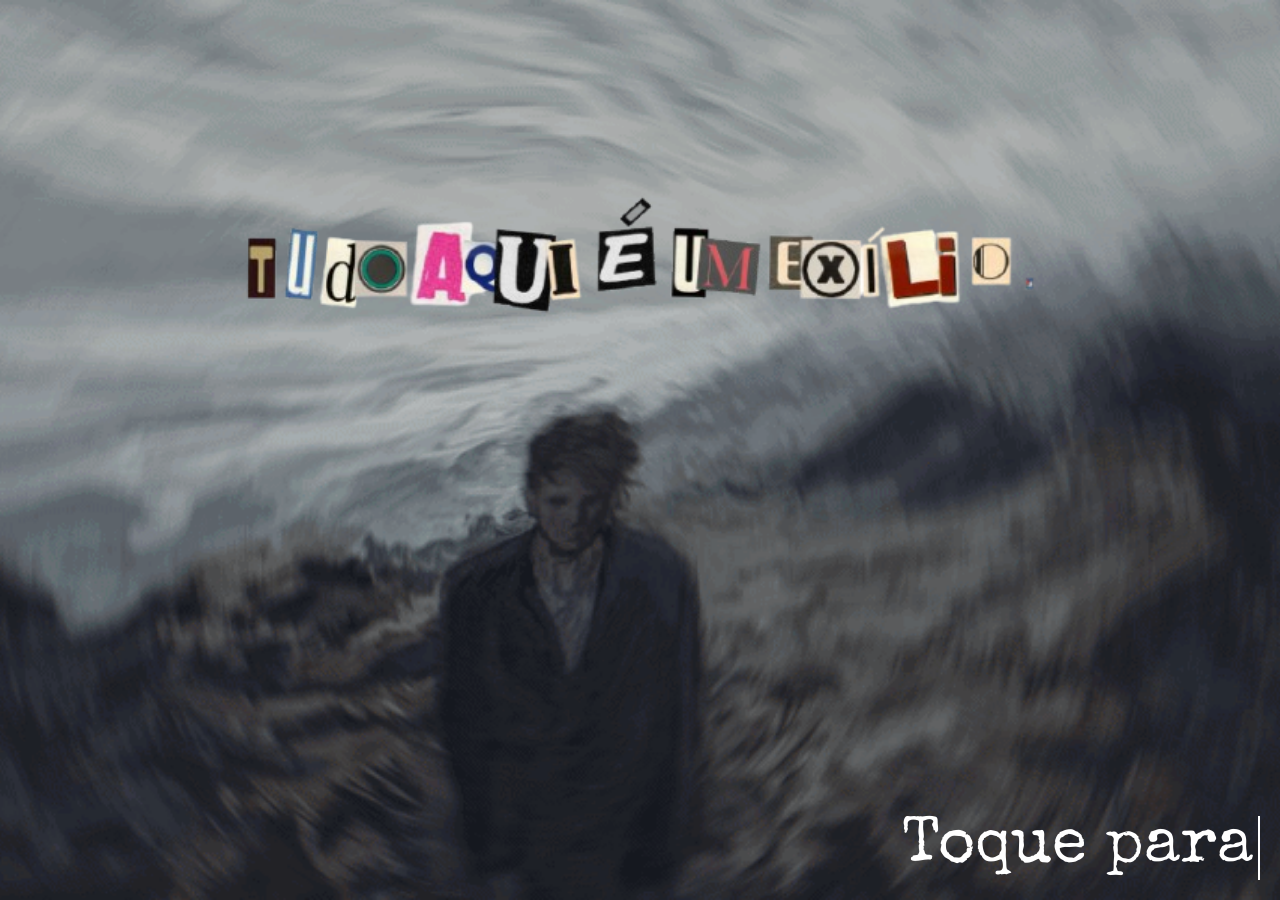
<file: index.html>
<!DOCTYPE html>
<html lang="pt-BR">

<head>
    <meta charset="UTF-8">
    <meta name="viewport" content="width=device-width, initial-scale=1.0">
    <title>Tudo Aqui é Exílio</title>

    <link rel="stylesheet" href="src/css/fontes.css">
    <link rel="stylesheet" href="src/css/estilos.css">
    <link rel="stylesheet" href="src/css/responsivo.css">
</head>

<body class="pagina-inicial">
    <div class="overlay-transicao"></div>

    <a href="passagem.html" class="link-fundo"><img src="src/imagens/img_tudo_aqui_e_exilio.gif" alt="Imagem em tela cheia"
            class="full-screen-img">
    </a>

    <img src="src/imagens/texto_pag_inicial.png" alt="Texto com letras personalizadas" class="letras_diferentes">
</body>

<!-- O texto guardado no atributo data-texto -->
<p class="texto-canto efeito-digitacao" data-texto="Toque para se virar"></p>

<script src="src/js/global.js"></script>
<script src="src/js/index.js"></script>
</html>
</file>
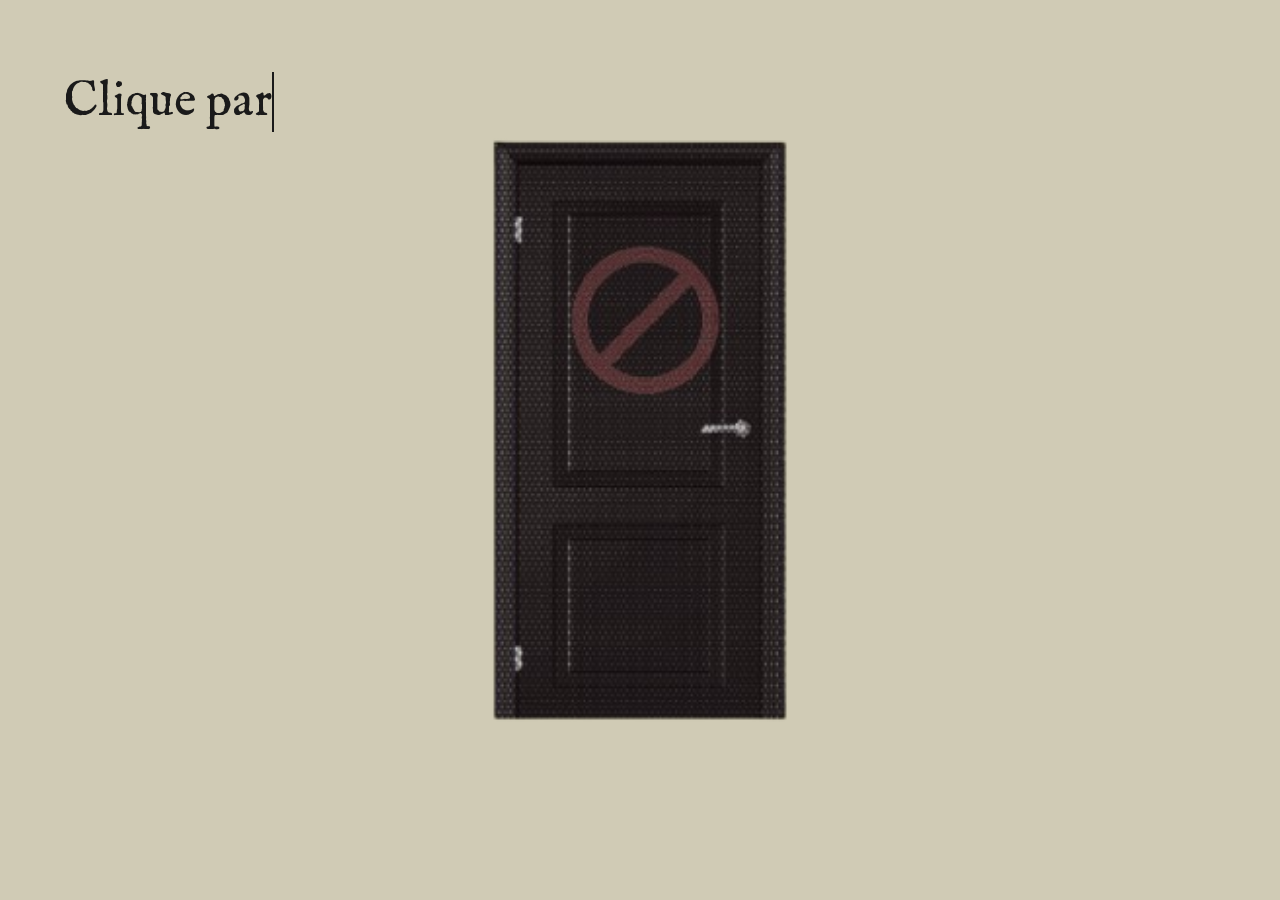
<file: passagem.html>
<!DOCTYPE html>
<html lang="pt-BR">

<head>
    <meta charset="UTF-8">
    <meta name="viewport" content="width=device-width, initial-scale=1.0">
    <title>Não Abra a Porta</title>

    <link rel="stylesheet" href="src/css/fontes.css">
    <link rel="stylesheet" href="src/css/estilos.css">
    <link rel="stylesheet" href="src/css/responsivo.css">
</head>

<body class="pagina-passagem">
    <div class="overlay-transicao"></div>

    <p id="texto-porta" class="texto-superior" data-texto="Clique para Abrir a Porta"></p>

    <img id="imagem-porta" src="src/imagens/porta_fechada_img.png" alt="Porta Fechada" class="porta-interativa">


    <script src="src/js/global.js"></script>
    <script src="src/js/passagem.js"></script>
</body>

</html>
</file>
<file: src/css/fontes.css>
@font-face{
    font-family: 'elite';
    src: url(../fontes/Special_Elite/SpecialElite-Regular.ttf);
}

@font-face {
    font-family: 'courier';
    src: url(../fontes/Courier_Prime/CourierPrime-Regular.ttf);
}

@font-face {
    font-family: 'im_fell';
    src: url(../fontes/IM_Fell_English/IMFellEnglish-Regular.ttf);
}
</file>
<file: src/css/estilos.css>
/* ==========================================
   1. REGRAS GLOBAIS
   ========================================== */
*,
*::before,
*::after {
  margin: 0;
  padding: 0;
  box-sizing: border-box;
}

html, body {
  width: 100vw;
  height: 100vh;
  overflow: hidden;
}


/* ==========================
   2. PÁGINA INICIAL
   ========================================== */

body.pagina-inicial {
  position: relative;
  background-color: #000000;
}

.pagina-inicial .link-fundo {
  display: block;
  width: 100vw;
  height: 100vh;
}

.pagina-inicial .full-screen-img {
  width: 100vw;
  height: 100vh;
  object-fit: cover;
  display: block;
}

.pagina-inicial .letras_diferentes {
  position: absolute;
  left: 50%;
  top: 35%;
  transform: translate(-50%, -50%);
  width: clamp(300px, 100vw, 1000px);
  height: auto;
  pointer-events: none;
  z-index: 2;
}

.texto-canto {
  position: fixed;
  bottom: clamp(10px, 3vw, 20px);
  right: clamp(10px, 3vw, 20px);
  font-family: 'elite', monospace;
  font-size: clamp(2.5rem, 10vw, 4rem);
  color: #ffffff;
  border-right: 2px solid #ffffff;
  white-space: nowrap;
  padding-right: 5px;
  z-index: 9999;
  animation: piscar 0.75s step-end infinite;
}

@keyframes piscar {
  from, to { border-color: transparent; }
  50% { border-color: #ffffff; }
}

.overlay-transicao {
  position: fixed;
  inset: 0;
  background-color: #000000;
  opacity: 0;
  pointer-events: none;
  transition: opacity 0.8s ease-in-out;
  z-index: 99999;
}

.overlay-transicao.ativa {
  opacity: 1;
  pointer-events: auto;
}


/* ==========================
   3. PÁGINA PASSAGEM (PORTA)
   ========================================== */

.pagina-passagem {
  width: 100vw;
  height: 100vh;
  display: flex;
  justify-content: center;
  align-items: center;
  position: relative;
  background-color: #d0cbb5;
}

.pagina-passagem .texto-superior {
  position: absolute;
  top: 8%;
  left: 5%;
  font-family: 'im_fell', serif;
  font-size: clamp(1.2rem, 4vw, 3rem);
  color: #1a1a1a;
  border-right: 2px solid #1a1a1a;
  white-space: nowrap;
  animation: piscar 0.75s step-end infinite;
}

.pagina-passagem .porta-interativa {
  height: 81vh;
  width: auto;
  cursor: pointer;
  transition: transform 0.2s ease-in-out;
}

.pagina-passagem .porta-interativa:hover {
  transform: scale(1.02);
}


/* ==========================
   4. PÁGINA SALA BAÚ
   ========================================== */

body.pagina-bau {
  background-color: #000000;
  position: relative;
}

.pagina-bau .luz-fundo {
  position: absolute;
  top: 0;
  left: 50%;
  transform: translateX(-50%);
  height: 90vh;
  z-index: 1;
  pointer-events: none;
}

.pagina-bau .bau-interativo {
  position: absolute;
  bottom: 15%;
  left: 50%;
  transform: translateX(-50%);
  width: clamp(180px, 40vw, 300px);
  cursor: pointer;
  z-index: 10;
  transition: transform 0.2s;
}

.pagina-bau .bau-interativo:hover {
  transform: translateX(-50%) scale(1.05);
}

.pagina-bau .bau-interativo.bau-aberto {
  width: clamp(250px, 60vw, 390px);
}

.pagina-bau .grupo-elementos {
  position: absolute;
  inset: 0;
  z-index: 5;
  transition: opacity 0.8s ease-in-out;
}

.pagina-bau .grupo-elementos.escondido {
  opacity: 0;
  pointer-events: none;
}

.pagina-bau .mao {
  position: absolute;
  width: clamp(70px, 12vw, 130px);
  animation: apontar 0.6s infinite alternate ease-in-out;
  z-index: 15;
}

@keyframes apontar {
  0% { transform: rotate(var(--rot)) translateY(0px); }
  100% { transform: rotate(var(--rot)) translateY(-15px); } 
}

.mao-1 { bottom: 20%; left: 30%; }
.mao-2 { bottom: 35%; left: 33%; }
.mao-3 { bottom: 45%; left: calc(50% - 65px); }
.mao-4 { bottom: 35%; right: 35%; }
.mao-5 { bottom: 20%; right: 30%; }

/* ==========================
   ANIMAÇÃO DO BAÚ E SAÍDA DOS ITENS
   ========================== */

/* Container cobre a tela inteira para servir de palco absoluto */
.pagina-bau .grupo-elementos {
  position: absolute;
  inset: 0;
  z-index: 5;
  pointer-events: none;
  transition: opacity 0.8s ease-in-out;
}

.pagina-bau .grupo-elementos:not(.escondido) {
  pointer-events: auto;
}

.pagina-bau .grupo-elementos.escondido {
  opacity: 0;
  pointer-events: none;
}

/* Estado inicial: todos concentrados no centro exato da base do baú */
#grupo-itens .item {
  position: absolute;
  bottom: 22%;
  left: 47%;
  transform: translate(-50%, 50%) scale(0.1);
  opacity: 0;
  /* Transição lenta e suave de 2.2 segundos */
  transition: all 2.2s cubic-bezier(0.25, 1, 0.5, 1);
  z-index: 20;
}

/* Estado final: Circunferência perfeita com raio exato de 25% a partir do centro do baú (Livro e Papéis trocados de lugar) */

/* 1. Papéis (Topo, onde ficava o livro) */
#grupo-itens.animar-itens .item-papeis {
  transform: translateX(0%) translate(0vw, -18vw) scale(1) rotate(var(--rot));
  opacity: 1;
}

/* 2. PSP (Superior Esquerdo) */
#grupo-itens.animar-itens .item-psp {
  transform: translate(-23vw, -15vw) scale(1) rotate(var(--rot));
  opacity: 1;
}

/* 3. Câmera (Superior Direito) */
#grupo-itens.animar-itens .item-cam {
  transform: translate(23vw, -15vw) scale(1) rotate(var(--rot));
  opacity: 1;
}

/* 4. MP3 (Inferior Esquerdo) */
#grupo-itens.animar-itens .item-mp3 {
  transform: translate(-20vw, 5vw) scale(1) rotate(var(--rot));
  opacity: 1;
}

/* 5. Livro (Inferior Direito, onde ficavam os papéis) */
#grupo-itens.animar-itens .item-livros {
  transform: translate(20vw, 5vw) scale(1) rotate(var(--rot));
  opacity: 1;
}

/* Ordem de aparição exata mantida: MP3 -> PSP -> Notas(Papéis) -> Câmera -> Livro */
#grupo-itens.animar-itens .item-mp3    { transition-delay: 3s; }
#grupo-itens.animar-itens .item-psp    { transition-delay: 2s; }
#grupo-itens.animar-itens .item-papeis { transition-delay: 1s; }
#grupo-itens.animar-itens .item-cam    { transition-delay: 2s; }
#grupo-itens.animar-itens .item-livros { transition-delay: 3s; }

/* Hover dos itens */
.pagina-bau .item:not(.item-papeis):hover {
  transform: scale(1.15) rotate(var(--rot));
}

.item-papeis:hover {
  transform: translateX(0%) scale(1.15) rotate(var(--rot)); 
}

/* Tamanhos proporcionais dos itens ao redor do baú */
.item-psp    { width: clamp(100px, 14vw, 150px); --rot: -20deg; }
.item-papeis { width: clamp(70px, 10vw, 115px);  --rot: 0deg;   }
.item-cam    { width: clamp(90px, 12vw, 135px);  --rot: -5deg;  }
.item-mp3    { width: clamp(65px, 9vw, 110px);   --rot: -10deg; }
.item-livros { width: clamp(80px, 11vw, 125px);  --rot: -15deg; }

/* ==========================
   5. POP-UP (MODAL) E COMPONENTES
   ========================================== */

#overlay-popup {
  position: fixed;
  inset: 0;
  background-color: rgba(0, 0, 0, 0.85);
  z-index: 100;
  display: flex;
  justify-content: center;
  align-items: center;
  opacity: 1;
  transition: opacity 0.3s ease;
}

#overlay-popup.escondido {
  opacity: 0;
  pointer-events: none;
}

#btn-fechar {
  position: absolute;
  top: 30px; 
  right: 40px;
  width: 50px;
  cursor: pointer;
  transition: transform 0.2s;
  z-index: 110;
}

#btn-fechar:hover { 
  transform: scale(1.1); 
}

.container-destaque {
  display: flex;
  align-items: center;
  justify-content: center;
  gap: 10px;
  width: 100%;
  height: 100%;
}

.mao-aponta {
  width: clamp(45px, 7vw, 90px);
  flex-shrink: 0;
  cursor: pointer;
  transition: transform 0.2s ease, opacity 0.2s ease;
}

.mao-aponta.escondido { 
  display: none !important; 
}

.mao-aponta:hover { 
  transform: scale(1.1); 
}

#area-conteudo-popup {
  position: relative;
  display: flex;
  justify-content: center;
  align-items: center;
  max-width: 80vw;
  max-height: 90vh;
}

.conteudo-item {
  display: flex;
  justify-content: center;
  align-items: center;
  width: 100%;
  height: 100%;
}

.conteudo-item.escondido { 
  display: none !important; 
}

/* Modo Papel */
#container-papel {
  position: relative;
  width: min(90vw, 550px);
  height: min(90vh, 750px);
  display: flex;
  justify-content: center;
  align-items: center;
}

.imagem-fundo-papel { 
  width: 100%; 
  height: 100%; 
  object-fit: contain; 
}

.texto-sobre-papel {
  position: absolute; 
  inset: 0;
  display: flex; 
  align-items: center;
  padding: 18% 15%; 
}

#texto-papel {
  font-family: 'courier', monospace; 
  font-size: clamp(14px, 1.8vw, 18px); 
  color: #1a1a1a;
  text-align: left; 
  line-height: 1.6; 
  margin: 0; 
  width: 100%; 
  max-height: 100%; 
  overflow-y: auto;
}

/* Modo MP3 */
#container-mp3 {
  display: flex;
  gap: 20px;
  align-items: center;
  justify-content: center;
  width: 100%;
  height: 100%;
}

.aparelho-mp3, .caixa-info-mp3 {
  position: relative; 
  display: flex; 
  align-items: center; 
  justify-content: center;
}

.fundo-mp3, .fundo-caixa { 
  max-height: 75vh; 
  max-width: 40vw; 
  object-fit: contain; 
}

#video-yt {
  position: absolute;
  top: 10%; 
  left: 28%;
  width: 45%;
  height: 35%;
  border-radius: 5px;
}

.texto-sobre-caixa {
  position: absolute;
  top: 15%; 
  left: 18%; 
  width: 70%; 
  height: 70%;
  overflow-y: auto; 
  color: #1a1a1a; 
  font-family: 'courier', monospace; 
  font-size: clamp(14px, 1.3vw, 16px);
}

/* Modo Filme */
#container-filme {
  position: relative;
  width: min(90vw, 650px);
  height: min(90vh, 550px);
  display: flex;
  justify-content: center;
  align-items: center;
}

.imagem-fundo-filme {
  width: 100%;
  height: 100%;
  object-fit: contain;
}

.texto-sobre-filme {
  position: absolute;
  inset: 0;
  display: flex;
  flex-direction: column;
  align-items: center;
  text-align: center;
  padding: 18% 20% 16% 15%; 
  color: #1a1a1a;
  font-family: 'courier', monospace;
}

#titulo-filme {
  font-size: clamp(1.3rem, 3vw, 2.1rem);
  margin-bottom: 8px;
  font-family: 'im_fell', 'courier', serif;
  letter-spacing: 1px;
}

#tagline-filme {
  font-size: clamp(0.9rem, 1.6vw, 1.1rem);
  font-style: italic;
  margin-bottom: 12px;
  padding-bottom: 10px;
  border-bottom: 1px solid rgba(26, 26, 26, 0.3);
  width: 100%;
}

#corpo-filme {
  width: 100%;
  flex: 1;
  min-height: 0;
  overflow-y: auto;
  text-align: left;
}

#imagem-filme {
  float: right;
  width: clamp(70px, 16vw, 130px);
  height: auto;
  aspect-ratio: 3 / 4;
  object-fit: cover;
  margin: 0 0 12px 16px;
  border: 6px solid #f4f0e4;
  box-shadow: 0 3px 8px rgba(0, 0, 0, 0.4);
  transform: rotate(3deg);
}

#descricao-filme {
  font-size: clamp(13px, 1.6vw, 16px);
  line-height: 1.6;
  text-align: left;
  hyphens: auto;
  margin-left: 38px;
  display: block !important;
  width: auto !important;
}

/* ==========================
   MODO JOGO (PSP) E NAVEGAÇÃO
   ========================== */

#container-jogo {
  display: flex;
  flex-direction: column;
  align-items: center;
  gap: -20px;
  max-height: 95vh;
  max-width: 95vw;
}

.aparelho-psp, .caixa-info-jogo {
  position: relative;
}

.aparelho-psp {
  position: relative;
  width: min(90vw, 650px); 
}

.fundo-psp {
  display: block;
  width: 100%;
  height: auto;
}

.capa-jogo {
  position: absolute;
  top: 31.2%;
  left: 27%;
  width: 46.5%;
  height: 33.3%;
  object-fit: cover; 
  object-position: center; 
  border-radius: 2px;
  z-index: 5;
}

.caixa-info-jogo {
  position: relative;
  width: min(90vw, 650px);
  margin: 0 auto;
}

.fundo-caixa-jogo {
  display: block;
  width: 100%;
  height: auto;
}

.texto-sobre-caixa-jogo {
  position: absolute;
  top: 24%;
  left: 18%;
  width: 64%;
  height: 48%;
  box-sizing: border-box;
  padding: 0px 5px; 
  overflow-y: auto; 
  color: #1a1a1a;
  font-family: 'courier', monospace;
  text-align: left;
}

/* ==========================
   TIPOGRAFIA DENTRO DA CAIXA
   ========================== */

#titulo-jogo {
  font-size: clamp(1rem, 2vw, 1.3rem);
  margin: 0 0 6px 0;
  font-family: 'im_fell', 'courier', serif;
  font-weight: bold;
  border-bottom: 1px solid rgba(0, 0, 0, 0.2);
  padding-bottom: 4px;
}

#tagline-jogo {
  font-style: italic;
  margin: 0 0 8px 0;
  font-size: clamp(0.8rem, 1.3vw, 0.95rem);
  color: #333;
}

#descricao-jogo {
  font-size: clamp(12px, 1.4vw, 14px);
  line-height: 1.4;
  margin: 0;
}

/* Modo Livro */
#container-livro {
  position: relative;
  width: min(90vw, 650px);
  height: min(90vh, 550px);
  display: flex;
  justify-content: center;
  align-items: center;
}

.imagem-fundo-livro {
  width: 100%;
  height: 100%;
  object-fit: contain;
}

.pagina-esquerda-livro {
  position: absolute;
  top: 14%;
  left: 9%;
  width: 36%;
  height: 68%;
  display: flex;
  align-items: center;
  justify-content: center;
}

#foto-autor-livro {
  max-width: 100%;
  max-height: 100%;
  object-fit: contain;
  border: 4px solid #f4f0e4;
  box-shadow: 0 3px 8px rgba(0, 0, 0, 0.3);
  transform: rotate(-2deg);
}

.pagina-direita-livro {
  position: absolute;
  top: 14%;
  right: 9%;
  width: 36%;
  height: 68%;
  overflow-y: auto;
  color: #1a1a1a;
  font-family: 'courier', monospace;
  text-align: left;
  padding-right: 4px;
}

#titulo-livro {
  font-size: clamp(1.1rem, 2.4vw, 1.6rem);
  margin: 0 0 4px 0;
  font-family: 'im_fell', 'courier', serif;
}

#autor-livro {
  font-style: italic;
  font-size: clamp(0.85rem, 1.4vw, 1rem);
  margin: 0 0 10px 0;
  padding-bottom: 8px;
  border-bottom: 1px solid rgba(26, 26, 26, 0.3);
}

#descricao-livro {
  font-size: clamp(12px, 1.5vw, 15px);
  line-height: 1.5;
  margin: 0;
}


/* ==========================
   6. TIPOGRAFIA E SCROLLBARS
   ========================================== */

#texto-papel p, 
.texto-sobre-caixa p {
  margin: 0 0 12px 0;
}

#texto-papel::-webkit-scrollbar,
.texto-sobre-caixa::-webkit-scrollbar,
.texto-sobre-caixa-jogo::-webkit-scrollbar,
#corpo-filme::-webkit-scrollbar {
  width: 6px;
}

#texto-papel::-webkit-scrollbar-thumb,
.texto-sobre-caixa::-webkit-scrollbar-thumb,
.texto-sobre-caixa-jogo::-webkit-scrollbar-thumb,
#corpo-filme::-webkit-scrollbar-thumb {
  background-color: rgba(0, 0, 0, 0.3);
  border-radius: 4px;
}

#texto-papel::-webkit-scrollbar-thumb:hover,
.texto-sobre-caixa::-webkit-scrollbar-thumb:hover,
.texto-sobre-caixa-jogo::-webkit-scrollbar-thumb:hover,
#corpo-filme::-webkit-scrollbar-thumb:hover {
  background-color: rgba(0, 0, 0, 0.5);
}

#texto-papel::-webkit-scrollbar-track,
.texto-sobre-caixa::-webkit-scrollbar-track,
.texto-sobre-caixa-jogo::-webkit-scrollbar-track,
#corpo-filme::-webkit-scrollbar-track {
  background: transparent;
}

#texto-papel::-webkit-scrollbar,
.texto-sobre-caixa::-webkit-scrollbar,
.texto-sobre-caixa-jogo::-webkit-scrollbar,
.pagina-direita-livro::-webkit-scrollbar,
#corpo-filme::-webkit-scrollbar {
  width: 6px;
}
/* repita .pagina-direita-livro nas regras de :hover e :track logo abaixo, do mesmo jeito */

/* Utilitário essencial para o JS */
.escondido {
  display: none !important;
}
</file>
<file: src/css/responsivo.css>
/* =======================================================
   RESPONSIVIDADE GERAL DO PROJETO (ARQUIVO responsivo.css)
   ======================================================= */

/* --------------------------------------
   1. PÁGINA INICIAL
   -------------------------------------- */
@media (max-width: 768px) {
  .pagina-inicial .letras_diferentes {
    width: 130vw;        
    max-width: none;     
    top: 42%;            
  }

  .texto-canto {
    font-size: 2.8rem;     
    bottom: 12px;          
    right: 12px;           
    max-width: 85vw;       
    overflow: hidden;      
  }
}

@media (max-width: 480px) {
  .pagina-inicial .letras_diferentes {
    width: 125vw;
    top: 42%;      
  }
  .texto-canto {
    font-size: 2.2rem;    
    bottom: 10px;
    right: 10px;
  }
}

@media (max-width: 320px) {
  .pagina-inicial .letras_diferentes {
    width: 99vw;
    top: 39%;
  }
  .texto-canto {
    font-size: 1.2rem;
    right: 8px;
    bottom: 10px;
  }
}

/* --------------------------------------
   2. PÁGINA DA PORTA (PASSAGEM)
   -------------------------------------- */
@media (max-width: 768px) {
  body.pagina-passagem {
    flex-direction: column; 
    justify-content: center;
    align-items: center;
  }

  .pagina-passagem .texto-superior {
    position: static;
    text-align: center;
    margin-bottom: 25px; 
    font-size: clamp(1.9rem, 5vw, 2.7rem); 
  }

  .pagina-passagem .porta-interativa {
    height: 78vh;          
    width: auto;           
    object-fit: contain;   
  }
}

@media (max-width: 480px) {
  .pagina-passagem .texto-superior {
    margin-bottom: 15px; 
    font-size: 1.5rem;   
  }
  .pagina-passagem .porta-interativa {
    height: 70vh;        
  }
}

/* --------------------------------------
   3. PÁGINA DO BAÚ (MOBILE) - CENTRALIZADO E COM BAÚ NO FUNDO
   -------------------------------------- */
@media (max-width: 768px) {
  
  .pagina-bau .bau-interativo {
    width: 48vw !important;
    left: 50% !important;
    transform: translateX(-50%) !important;
    bottom: 12%;
    z-index: 5; 
  }

  .pagina-bau .bau-interativo.bau-aberto,
  .pagina-bau .bau-interativo.aberto {
    width: 60vw !important;
    left: 50% !important;
    transform: translateX(-50%) !important;
    z-index: 1 !important;          
  }

  #grupo-itens {
    z-index: 10 !important;
  }

  .pagina-bau .mao {
    width: clamp(35px, 10vw, 55px);
  }
  
  .mao-1 { bottom: 15%; left: 10%; }
  .mao-2 { bottom: 35%; left: 18%; }
  .mao-3 { bottom: 45%; left: calc(50% - 25px); }
  .mao-4 { bottom: 35%; right: 18%; }
  .mao-5 { bottom: 15%; right: 10%; }

  #grupo-itens .item {
    left: 50% !important;
    bottom: 25% !important;
  }

  .item-psp    { width: 22vw; }
  .item-papeis { width: 18vw; }
  .item-cam    { width: 22vw; }
  .item-mp3    { width: 14vw; }
  .item-livros { width: 19vw; }

  #grupo-itens.animar-itens .item-papeis {
    transform: translate(-50%, -32vh) scale(1) rotate(var(--rot));
  }
  
  #grupo-itens.animar-itens .item-psp {
    transform: translate(-32vw, -18vh) scale(1) rotate(var(--rot));
  }
  
  #grupo-itens.animar-itens .item-cam {
    transform: translate(10vw, -18vh) scale(1) rotate(var(--rot));
  }
  
  #grupo-itens.animar-itens .item-mp3 {
    transform: translate(-34vw, -2vh) scale(1) rotate(var(--rot));
  }
  
  #grupo-itens.animar-itens .item-livros {
    transform: translate(16vw, -2vh) scale(1) rotate(var(--rot));
  }
}


/* --------------------------------------
   4. MODAIS E CONTEÚDOS DOS ITENS
   -------------------------------------- */
@media (max-width: 768px) {

  #btn-fechar {
    top: 15px; 
    right: 15px;
    width: 40px;
    z-index: 10001 !important;
  }

  /* ==================
     MODO PAPEL
     ================== */
  .texto-sobre-papel {
    padding: 22% 12% 15% 12%; 
  }
  #texto-papel {
    font-size: 13px; 
  }

  /* ==================
     MODO MP3 / MP4 (LAYOUT MOBILE ROBUSTO E CLICÁVEL)
     ================== */
  #container-mp3 {
    display: flex !important;
    flex-direction: column !important;
    align-items: center !important;
    justify-content: center !important;
    width: 100vw !important;
    height: 100vh !important;
    position: fixed !important;
    top: 0 !important;
    left: 0 !important;
    z-index: 9999 !important;
    pointer-events: auto !important;
  }

  .fundo-mp3, .fundo-caixa {
    width: 82vw !important;
    max-width: 340px !important;
    height: auto !important;
    object-fit: contain !important;
  }

  .texto-sobre-caixa {
    top: 25% !important; 
    left: 18% !important; 
    width: 64% !important; 
    height: 45% !important;
    font-size: clamp(10px, 2.5vw, 12px) !important;
    overflow-y: auto !important;
  }

  /* Setas e mãos de navegação: usamos os IDs reais (#seta-esquerda / #seta-direita)
     porque, no HTML, elas ficam FORA do #container-mp3. O #container-mp3 é
     position:fixed cobrindo a tela inteira com z-index:9999, então as setas
     precisam de um z-index MAIOR pra ficar clicáveis por cima dele. */
  #seta-esquerda,
  #seta-direita {
    position: fixed !important;
    top: 50% !important;
    transform: translateY(-50%) !important;
    z-index: 100000 !important;
    display: block !important;
    pointer-events: auto !important;
    cursor: pointer !important;
    width: 48px !important;
    height: auto !important;
  }

  /* Seta Esquerda (Fixada na borda esquerda do celular) */
  #seta-esquerda {
    left: 15px !important;
    right: auto !important;
  }

  /* Seta Direita (Fixada na borda direita do celular).
     SEM scaleX(-1): a imagem seta_direita.jpeg já aponta pra direita sozinha,
     espelhar ela faz parecer outra mão apontando pra esquerda. */
  #seta-direita {
    right: 15px !important;
    left: auto !important;
  }

  /* ==================
     MODO FILME (CÂMERA)
     ================== */
  #container-filme {
    width: min(92vw, 460px);
    height: auto;
    aspect-ratio: 470 / 530;
  }
  .texto-sobre-filme {
    padding: 23% 10% 8% 10%;
  }
  #titulo-filme {
    font-size: 1.15rem;
    margin-bottom: 4px;
    letter-spacing: 0.5px;
  }
  #tagline-filme {
    font-size: 0.8rem;
    margin-bottom: 8px;
    padding-bottom: 6px;
  }
  #corpo-filme {
    -webkit-overflow-scrolling: touch;
  }
  #imagem-filme {
    width: 58px;
    margin: 0 0 8px 10px;
    border-width: 3px;
  }
  #descricao-filme {
    font-size: 11px;
    line-height: 1.45;
    margin-left: 0px;
  }

  /* ==================
     MODO JOGO (PSP)
     ================== */
  #container-jogo {
    gap: 0; 
  }
  .capa-jogo {
    top: 31%; left: 27.5%; width: 45%; height: 33.5%;
  }
  .texto-sobre-caixa-jogo {
    top: 20%; 
    left: 12%; 
    width: 76%; 
    height: 55%;
  }
  #titulo-jogo { font-size: 1.1rem; }
  #tagline-jogo { font-size: 0.8rem; margin-bottom: 5px; }
  #descricao-jogo { font-size: 11px; }

  /* ==================
     MODO LIVRO
     ================== */
  #container-livro {
    width: 95vw !important;
    height: auto !important;
  }

  .pagina-esquerda-livro {
    top: 18% !important;
    left: 8% !important;
    width: 38% !important;
    height: 64% !important;
  }

  .pagina-direita-livro {
    top: 18% !important;
    right: 8% !important;
    width: 40% !important;
    height: 64% !important;
  }

  #titulo-livro {
    font-size: clamp(0.9rem, 3.5vw, 1.2rem) !important;
    margin-bottom: 2px !important;
  }

  #autor-livro {
    font-size: clamp(0.7rem, 2.5vw, 0.9rem) !important;
    margin-bottom: 6px !important;
    padding-bottom: 4px !important;
  }

  #descricao-livro {
    font-size: clamp(10px, 2.2vw, 13px) !important;
    line-height: 1.35 !important;
  }
}

@media (max-width: 400px) {
  #texto-papel, .texto-sobre-caixa, #descricao-filme, #descricao-jogo, #descricao-livro {
    font-size: 10px; 
  }
  .mao-aponta {
    width: 35px; 
  }
}
</file>
